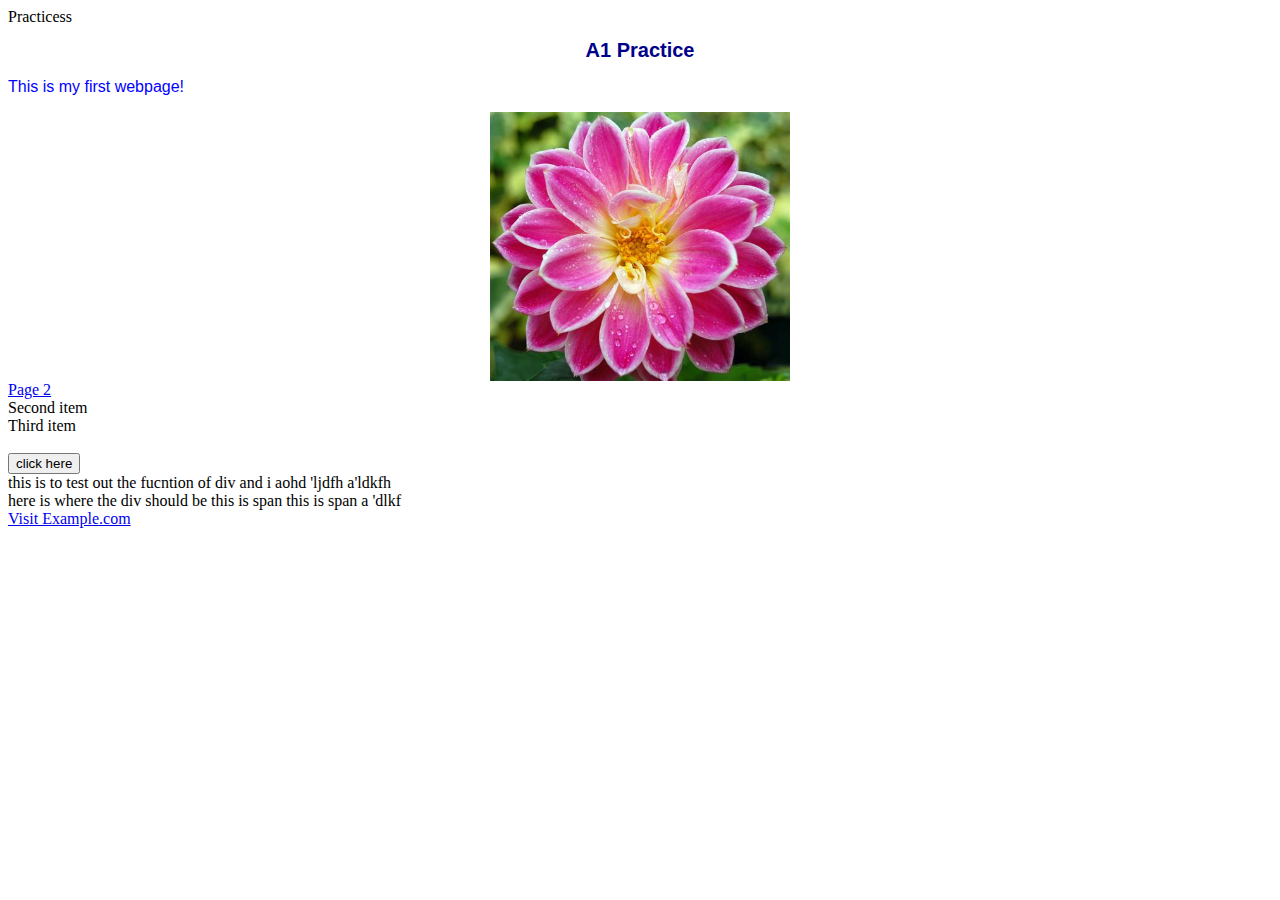
<file: index.html>
<!DOCTYPE html>
<html> 
<HEAD>
    <meta charset="utf-8"> 
    <TITLE> A1 Practice </TITLE>
    <link rel="stylesheet"  href="styles.css">
</HEAD>

<body>
    <header> Practicess </header>
    <div> 
    <h1> A1 Practice</h1>
    <p>This is my first webpage!</p>
    <img src="OIP.jpg" alt="Flower Image" class="flower-image">
    </div>


        <li><a href="Page2.html"> Page 2</a></li>
        <li>Second item</li>
        <li>Third item</li>
    </ul>
</br> 
<!-- this is how you would add a comment !-->
<button> click here </button> 
</br> 
</body>
<body>
    this is to test out the fucntion of div
    and i aohd
    'ljdfh
    a'ldkfh
    <div> 
here is where the div should be 
this is span <span> this is span </span>
    a
    'dlkf
</div>
</body> 

    <a href="https://www.example.com">Visit Example.com</a>
</body>







</html>
</file>
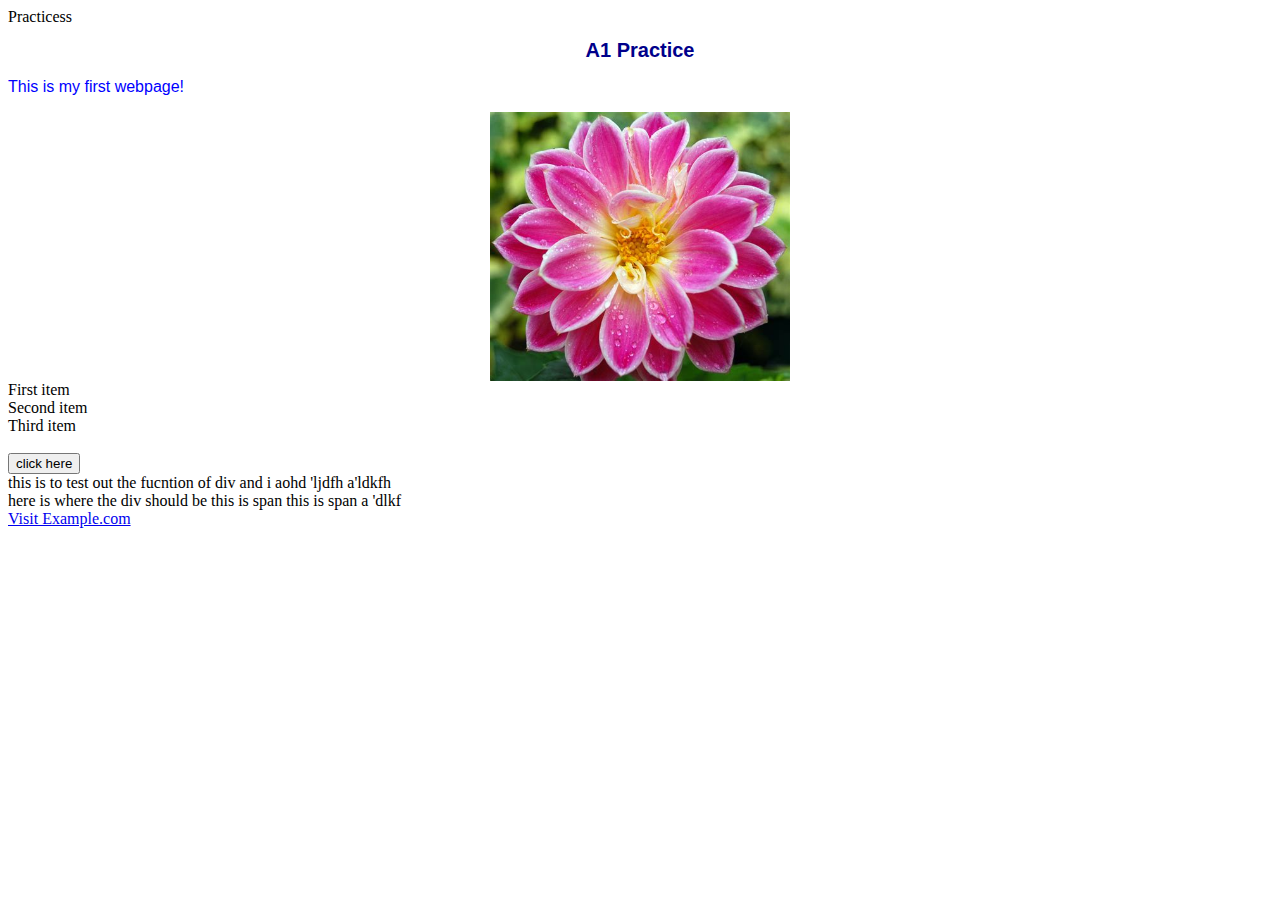
<file: inedx.html>
<!DOCTYPE html>
<html> 
<HEAD>
    <meta charset="utf-8"> 
    <TITLE> A1 Practice </TITLE>
    <link rel="stylesheet"  href="styles.css">
</HEAD>

<body>
    <header> Practicess </header>
    <div> 
    <h1> A1 Practice</h1>
    <p>This is my first webpage!</p>
    <img src="OIP.jpg" alt="Flower Image" class="flower-image">
    </div>


        <li>First item</li>
        <li>Second item</li>
        <li>Third item</li>
    </ul>
</br> 
<!-- this is how you would add a comment -->
<button> click here </button> 
</br> 
</body>
<body>
    this is to test out the fucntion of div
    and i aohd
    'ljdfh
    a'ldkfh
    <div> 
here is where the div should be 
this is span <span> this is span </span>
    a
    'dlkf
</div>
</body> 

    <a href="https://www.example.com">Visit Example.com</a>
</body>







</html>
</file>
<file: styles.css>
h1 {
    text-align: center;
    font-family: Arial, sans-serif;
    font-size: 20px;
    color: darkblue;
}

p { 
    font-size: 16px;
    font-faMILY: Verdana, sans-serif;
    color: blue;
}

ul {
    list-style-type: Square;
    Color: pink; 
    Font-size: 18px;
}

.flower-image { 
    width: 300px;
    height: auto;
    display: block;
    margin: 0 auto;
}
</file>
